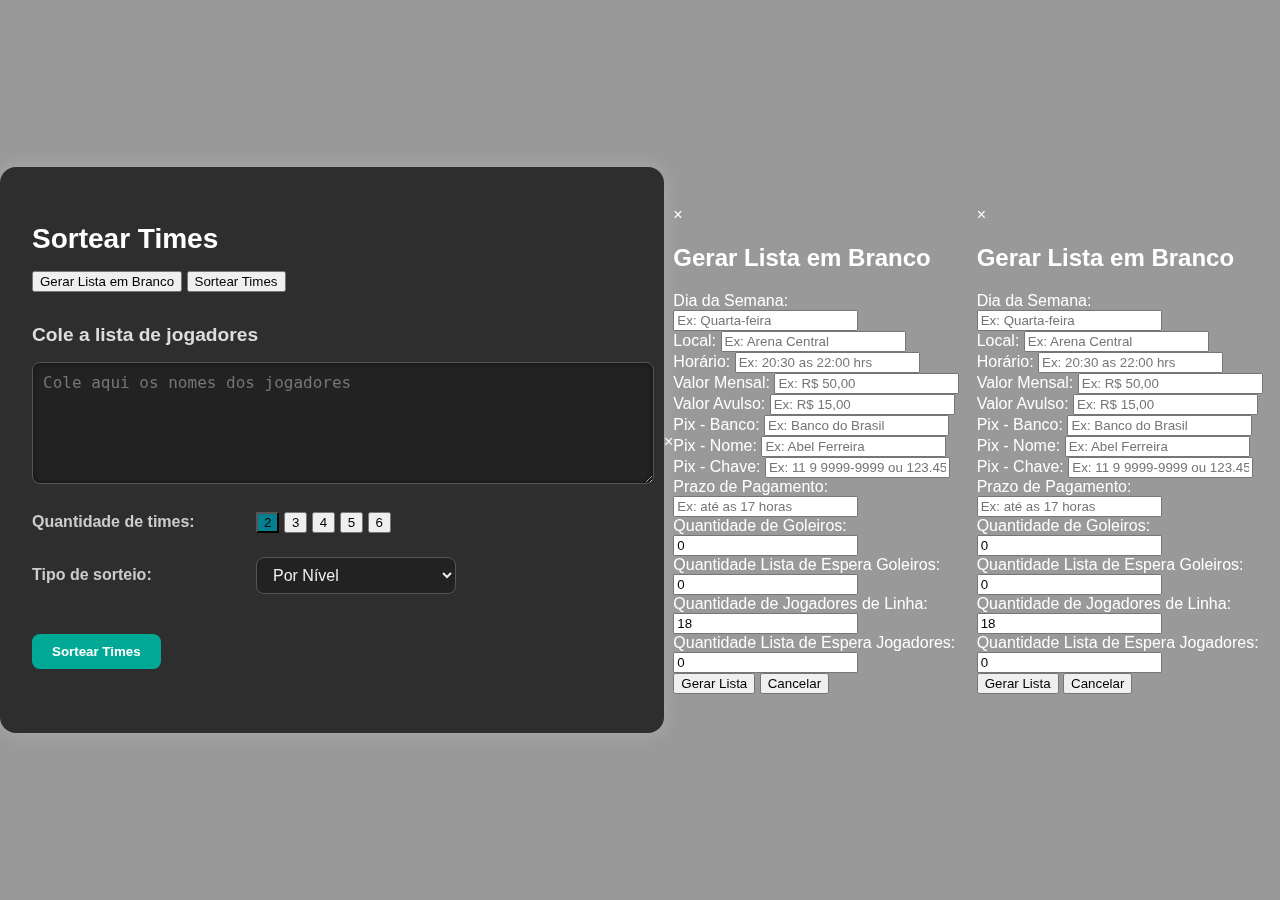
<file: index.html>
<!DOCTYPE html>
<html lang="pt-BR">
<head>
  <meta charset="UTF-8" />
  <meta name="viewport" content="width=device-width, initial-scale=1.0" />
  <title>Sortear Times</title>
  <link rel="stylesheet" href="style.css" />
  <link rel="stylesheet" href="https://cdnjs.cloudflare.com/ajax/libs/font-awesome/6.5.2/css/all.min.css" integrity="sha512-SnH5WK+bZxgPHs44uWIX+LLJAJ9/2PkPKZ5QiAj6Ta86w+fsb2TkcmfRyVX3pBnMFcV7oQPJkl9QevSCWr3W6A==" crossorigin="anonymous" referrerpolicy="no-referrer" />
</head>
<body>
  <div class="container">
    <div id="step1">
      <h2>Sortear Times</h2>
      
      <!-- Menu de ações principais -->
      <div class="botoes-principais menu-inicial">
        <button id="btn-gerar-lista" class="botao-secundario">
          <i class="fas fa-file-alt"></i>
          Gerar Lista em Branco
        </button>
        
        <button id="btn-sortear-inicial" class="botao-principal">
          <i class="fas fa-random"></i>
          Sortear Times
        </button>
      </div>
      
      <h3 style="margin-top: 2rem; margin-bottom: 1rem; color: #ddd; font-size: 1.2rem;">Cole a lista de jogadores</h3>
      <textarea id="jogadores-nomes" placeholder="Cole aqui os nomes dos jogadores"></textarea>
      
      <div id="container-qtd-times">
        <label>Quantidade de times:</label>
        <div id="botoes-qtd-times">
          <button type="button" class="botao-qtd-time selecionado" data-qtd="2">2</button>
          <button type="button" class="botao-qtd-time" data-qtd="3">3</button>
          <button type="button" class="botao-qtd-time" data-qtd="4">4</button>
          <button type="button" class="botao-qtd-time" data-qtd="5">5</button>
          <button type="button" class="botao-qtd-time" data-qtd="6">6</button>
        </div>
        <input type="hidden" id="qtd-times" value="2" />
      </div>

      <div id="tipo-sorteio-container">
        <label for="tipo-sorteio">Tipo de sorteio:</label>
        <select id="tipo-sorteio">
          <option value="nivel">Por Nível</option>
          <option value="posicao">Por Posição</option>
          <option value="nivel_posicao">Por Nível e Posição</option>
          <option value="aleatorio">Aleatório</option>
        </select>
      </div>
      
      <!-- Botão Sortear Times embaixo das opções -->
      <div style="margin-top: 1.5rem;">
        <button id="btn-carregar-posicoes" class="botao-principal">
          <i class="fas fa-random"></i>
          Sortear Times
        </button>
      </div>
      
      <!-- Botão copiar lista (aparece em baixo quando tem conteúdo) -->
      <div style="margin-top: 1rem;">
        <button id="btn-copiar-lista" class="botao-secundario" style="display: none;">
          <i class="fas fa-copy"></i>
          Copiar Lista
        </button>
      </div>
    </div>

    <div id="step2" style="display: none">
      <h2>Defina o nível e posição</h2>
      <form id="form-posicoes"></form>
      <button id="btn-sorteio">Sortear Times</button>
    </div>

    <div id="step3" style="display: none">
      <h2>Resultados</h2>
      <div id="times-container"></div>
      
      <div class="botoes-step3">
        <button id="btn-sortear-novamente">Sortear Novamente</button>
        <button id="btn-copiar">Copiar mensagem</button>
      </div>
    </div>
  </div>

  <div id="meuModal" class="modal">
    <div class="modal-content">
      <span class="close">&times;</span>
      <p id="modal-mensagem"></p>
    </div>
  </div>
  

  <!-- Modal para gerar lista em branco -->
  <div id="modalGerarLista" class="modal">
    <div class="modal-content modal-lista">
      <span class="close-lista">&times;</span>
      <h2>Gerar Lista em Branco</h2>
      <form id="form-gerar-lista">
        <div class="form-group">
          <label for="dia-semana">Dia da Semana:</label>
          <input type="text" id="dia-semana" placeholder="Ex: Quarta-feira">
        </div>
        
        <div class="form-group">
          <label for="local">Local:</label>
          <input type="text" id="local" placeholder="Ex: Arena Central">
        </div>
        
        <div class="form-group">
          <label for="horario">Horário:</label>
          <input type="text" id="horario" placeholder="Ex: 20:30 as 22:00 hrs">
        </div>
        
        <div class="form-group">
          <label for="valor-mensal">Valor Mensal:</label>
          <input type="text" id="valor-mensal" placeholder="Ex: R$ 50,00">
        </div>
        
        <div class="form-group">
          <label for="valor-avulso">Valor Avulso:</label>
          <input type="text" id="valor-avulso" placeholder="Ex: R$ 15,00">
        </div>
        
        <div class="form-group">
          <label for="pix-banco">Pix - Banco:</label>
          <input type="text" id="pix-banco" placeholder="Ex: Banco do Brasil">
        </div>
        
        <div class="form-group">
          <label for="pix-nome">Pix - Nome:</label>
          <input type="text" id="pix-nome" placeholder="Ex: Abel Ferreira">
        </div>
        
        <div class="form-group">
          <label for="pix-telefone">Pix - Chave:</label>
          <input type="text" id="pix-telefone" placeholder="Ex: 11 9 9999-9999 ou 123.456.789-00">
        </div>
        
        <div class="form-group">
          <label for="prazo-pagamento">Prazo de Pagamento:</label>
          <input type="text" id="prazo-pagamento" placeholder="Ex: até as 17 horas">
        </div>
        
        <div class="form-group">
          <label for="qtd-goleiros">Quantidade de Goleiros:</label>
          <input type="number" id="qtd-goleiros" min="0" value="0">
        </div>
        
        <div class="form-group">
          <label for="qtd-espera-goleiros">Quantidade Lista de Espera Goleiros:</label>
          <input type="number" id="qtd-espera-goleiros" min="0" value="0">
        </div>
        
        <div class="form-group">
          <label for="qtd-jogadores">Quantidade de Jogadores de Linha:</label>
          <input type="number" id="qtd-jogadores" min="1" value="18">
        </div>
        
        <div class="form-group">
          <label for="qtd-espera-jogadores">Quantidade Lista de Espera Jogadores:</label>
          <input type="number" id="qtd-espera-jogadores" min="0" value="0">
        </div>
        
        <div class="botoes-modal">
          <button type="button" id="btn-gerar-template">Gerar Lista</button>
          <button type="button" id="btn-cancelar-lista">Cancelar</button>
        </div>
      </form>
    </div>
  </div>

  <!-- Modal para gerar lista em branco -->
  <div id="modalGerarLista" class="modal">
    <div class="modal-content modal-lista">
      <span class="close-lista">&times;</span>
      <h2>Gerar Lista em Branco</h2>
      <form id="form-gerar-lista">
        <div class="form-group">
          <label for="dia-semana">Dia da Semana:</label>
          <input type="text" id="dia-semana" placeholder="Ex: Quarta-feira">
        </div>
        
        <div class="form-group">
          <label for="local">Local:</label>
          <input type="text" id="local" placeholder="Ex: Arena Central">
        </div>
        
        <div class="form-group">
          <label for="horario">Horário:</label>
          <input type="text" id="horario" placeholder="Ex: 20:30 as 22:00 hrs">
        </div>
        
        <div class="form-group">
          <label for="valor-mensal">Valor Mensal:</label>
          <input type="text" id="valor-mensal" placeholder="Ex: R$ 50,00">
        </div>
        
        <div class="form-group">
          <label for="valor-avulso">Valor Avulso:</label>
          <input type="text" id="valor-avulso" placeholder="Ex: R$ 15,00">
        </div>
        
        <div class="form-group">
          <label for="pix-banco">Pix - Banco:</label>
          <input type="text" id="pix-banco" placeholder="Ex: Banco do Brasil">
        </div>
        
        <div class="form-group">
          <label for="pix-nome">Pix - Nome:</label>
          <input type="text" id="pix-nome" placeholder="Ex: Abel Ferreira">
        </div>
        
        <div class="form-group">
          <label for="pix-telefone">Pix - Chave:</label>
          <input type="text" id="pix-telefone" placeholder="Ex: 11 9 9999-9999 ou 123.456.789-00">
        </div>
        
        <div class="form-group">
          <label for="prazo-pagamento">Prazo de Pagamento:</label>
          <input type="text" id="prazo-pagamento" placeholder="Ex: até as 17 horas">
        </div>
        
        <div class="form-group">
          <label for="qtd-goleiros">Quantidade de Goleiros:</label>
          <input type="number" id="qtd-goleiros" min="0" value="0">
        </div>
        
        <div class="form-group">
          <label for="qtd-espera-goleiros">Quantidade Lista de Espera Goleiros:</label>
          <input type="number" id="qtd-espera-goleiros" min="0" value="0">
        </div>
        
        <div class="form-group">
          <label for="qtd-jogadores">Quantidade de Jogadores de Linha:</label>
          <input type="number" id="qtd-jogadores" min="1" value="18">
        </div>
        
        <div class="form-group">
          <label for="qtd-espera-jogadores">Quantidade Lista de Espera Jogadores:</label>
          <input type="number" id="qtd-espera-jogadores" min="0" value="0">
        </div>
        
        <div class="botoes-modal">
          <button type="button" id="btn-gerar-template">Gerar Lista</button>
          <button type="button" id="btn-cancelar-lista">Cancelar</button>
        </div>
      </form>
    </div>
  </div>

  <footer class="footer-icones">
    <a href="https://www.linkedin.com/in/gabrielpiovesani/" target="_blank" aria-label="LinkedIn de Gabriel Piovesani">
      <i class="fa-brands fa-linkedin"></i>
    </a>
    <a href="https://github.com/GabrielPiovesani" target="_blank" aria-label="GitHub de DEV PIOVESANI">
      <i class="fa-brands fa-github"></i>
    </a>
  </footer>
  
  <script src="script.js"></script>
</body>
</html>
</file>
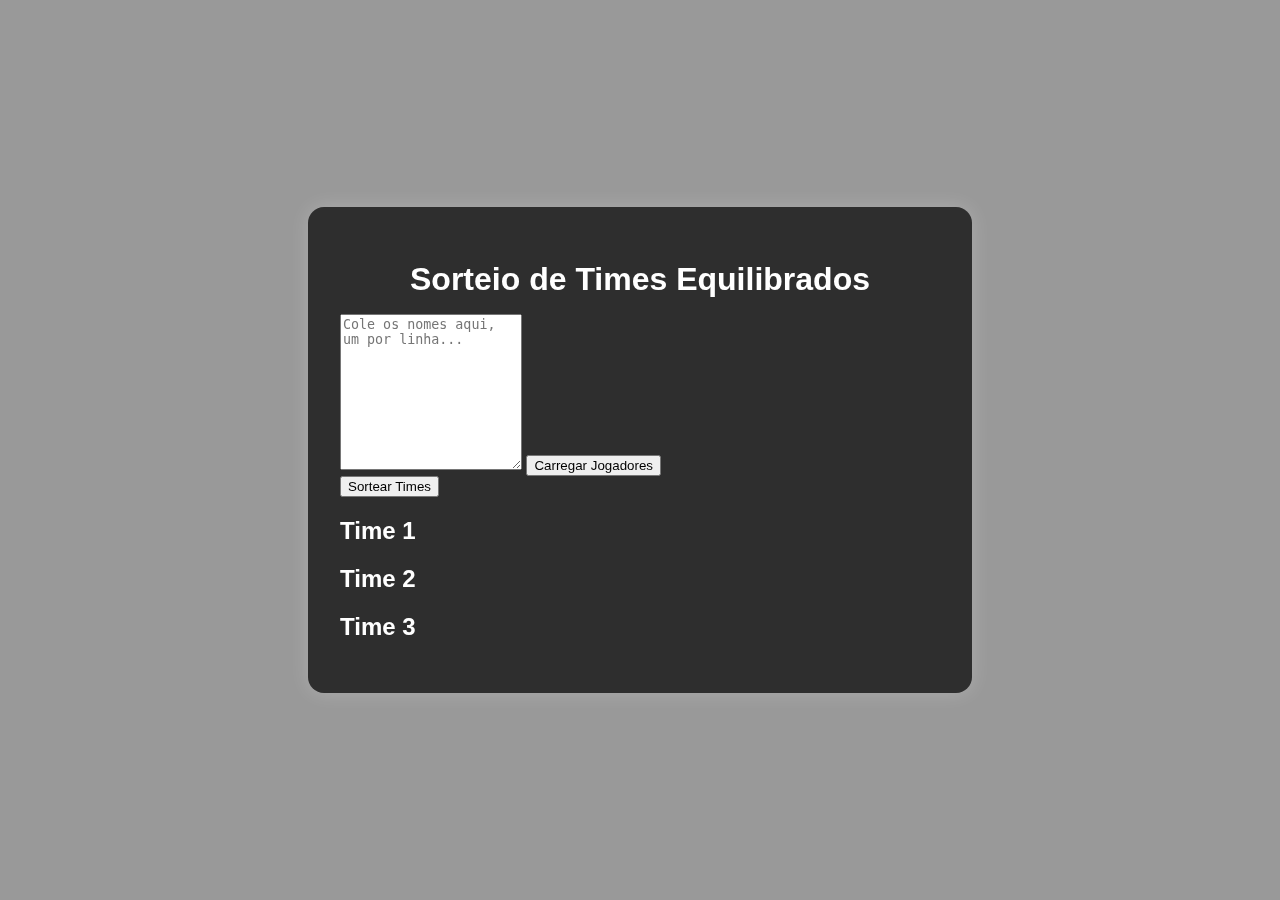
<file: timeJusto.html>
<!DOCTYPE html>
<html lang="pt-BR">
<head>
  <meta charset="UTF-8" />
  <meta name="viewport" content="width=device-width, initial-scale=1.0"/>
  <title>Sorteio de Times</title>
  <link rel="stylesheet" href="style.css"/>
</head>
<body>
  <div class="container">
    <h1>Sorteio de Times Equilibrados</h1>

    <textarea id="json-input" placeholder="Cole os nomes aqui, um por linha..." rows="10"></textarea>
    <button id="carregar-jogadores">Carregar Jogadores</button>

    <div id="jogadores-container"></div>

    <button id="sortear">Sortear Times</button>

    <div class="times">
      <div>
        <h2>Time 1</h2>
        <ul id="time1"></ul>
      </div>
      <div>
        <h2>Time 2</h2>
        <ul id="time2"></ul>
      </div>
      <div>
        <h2>Time 3</h2>
        <ul id="time3"></ul>
      </div>
    </div>
  </div>

  <script src="script.js"></script>
</body>
</html>
</file>
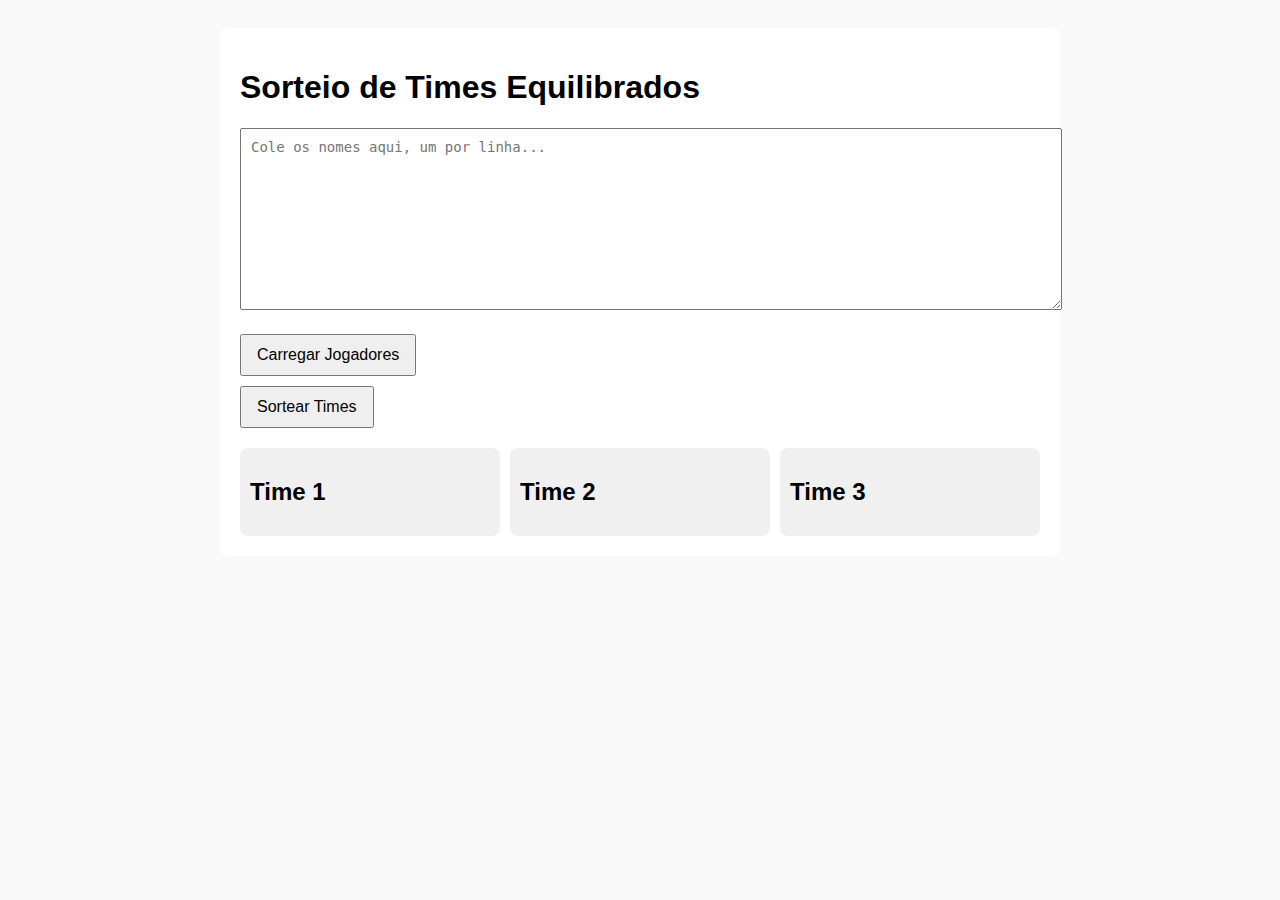
<file: SorteiaTImeJusto/timeJusto.html>
<!DOCTYPE html>
<html lang="pt-BR">
<head>
  <meta charset="UTF-8" />
  <meta name="viewport" content="width=device-width, initial-scale=1.0"/>
  <title>Sorteio de Times</title>
  <link rel="stylesheet" href="style.css"/>
</head>
<body>
  <div class="container">
    <h1>Sorteio de Times Equilibrados</h1>

    <textarea id="json-input" placeholder="Cole os nomes aqui, um por linha..." rows="10"></textarea>
    <button id="carregar-jogadores">Carregar Jogadores</button>

    <div id="jogadores-container"></div>

    <button id="sortear">Sortear Times</button>

    <div class="times">
      <div>
        <h2>Time 1</h2>
        <ul id="time1"></ul>
      </div>
      <div>
        <h2>Time 2</h2>
        <ul id="time2"></ul>
      </div>
      <div>
        <h2>Time 3</h2>
        <ul id="time3"></ul>
      </div>
    </div>
  </div>

  <script src="script.js"></script>
</body>
</html>
</file>
<file: style.css>
body {
  margin: 0;
  padding: 0;
  font-family: "Segoe UI", Tahoma, Geneva, Verdana, sans-serif;
  background-image: url('https://images.unsplash.com/photo-1518091043644-c1d4457512c6?auto=format&fit=crop&w=1470&q=80');
  background-size: cover;
  background-position: center;
  background-repeat: no-repeat;
  backdrop-filter: brightness(0.6);
  min-height: 100vh;
  color: white;
  display: flex;
  justify-content: center;
  align-items: center;
}

.container {
  background-color: rgba(0, 0, 0, 0.7);
  padding: 2rem;
  border-radius: 16px;
  max-width: 600px;
  width: 90%;
  box-shadow: 0 0 20px rgba(255, 255, 255, 0.2);
}

h1 {
  text-align: center;
  margin-bottom: 1rem;
  font-size: 2rem;
}

.form-jogador {
  margin-bottom: 10px;
  padding: 10px;
  background-color: #222;
  border-radius: 10px;
}

/* Linha com nome + botões de nível */
.linha-jogador-nivel {
  display: flex;
  align-items: flex-start;
  justify-content: space-between;
  margin-bottom: 4px;
  gap: 10px;
  flex-wrap: wrap;
}




/* Nome do jogador com nível */
.jogador-nome {
  font-weight: bold;
  color: white;
  font-size: 16px;
  margin-bottom: 2px;
}


/* Linha de posição */
.linha-posicao {
  display: flex;
  align-items: center;
  margin-top: 6px;
  gap: 12px;
}

/* Label "Posição:" */
.posicao-label {
  min-width: 70px;
  font-weight: bold;
  color: #ccc;
}
.botoes-nivel {
  display: flex;
  gap: 6px;
  flex-wrap: wrap;
}
.jogador-info {
  display: flex;
  flex-direction: column;
  gap: 4px;
  flex: 1;
}

/* Botões de nível e posição */
.botoes-nivel button,
.botoes-posicao button {
  padding: 6px 12px;
  margin: 0;
  border-radius: 8px;
  border: none;
  background-color: #00a896;
  color: white;
  font-weight: bold;
  cursor: pointer;
  transition: background-color 0.3s;
  min-width: 40px;
  text-align: center;
}

.botoes-nivel button:hover,
.botoes-posicao button:hover {
  background-color: #02c3bd;
}

/* Botões selecionados */
.selecionado {
  background-color: #028090 !important;
}
/* Container do passo 1 */
#step1 {
  margin-bottom: 2rem;
}

/* Título do passo 1 */
#step1 h2 {
  font-size: 1.75rem;
  margin-bottom: 1rem;
  font-weight: bold;
  color: #fff;
}

/* Textarea para colar os nomes dos jogadores */
#jogadores-nomes {
  width: 100%;
  min-height: 100px;
  padding: 12px 16px;
  border-radius: 8px;
  border: 1px solid #555;
  padding: 10px;
  background-color: #222;
  color: #eee;
  font-family: monospace;
  font-size: 1rem;
  resize: vertical;
  box-shadow: inset 0 0 5px rgba(0, 0, 0, 0.5);
  transition: border-color 0.3s;
}

#jogadores-nomes:focus {
  outline: none;
  border-color: #00a896;
}

/* Container para os controles de quantidade e tipo de sorteio */
#container-qtd-times,
#tipo-sorteio-container {
  display: flex;
  flex-wrap: wrap;
  gap: 1rem;
  margin-top: 1.5rem;
  align-items: center;
}

/* Para os elementos internos: label e input/select */
#container-qtd-times label,
#tipo-sorteio-container label {
  font-weight: bold;
  font-size: 1rem;
  color: #ccc;
  margin-right: 8px;
  min-width: 200px;
}

#qtd-times {
  padding: 8px 12px;
  border-radius: 8px;
  border: 1px solid #555;
  background-color: #222;
  color: #eee;
  font-size: 1rem;
  max-width: 80px;
  min-width: 50px;
}

/* Estilo para o select */
#tipo-sorteio {
  padding: 8px 12px;
  border-radius: 8px;
  border: 1px solid #555;
  background-color: #222;
  color: #eee;
  font-size: 1rem;
  min-width: 200px;
}

/* Botão "Próximo" com visual mais moderno */
#btn-carregar-posicoes {
  padding: 10px 20px;
  border-radius: 8px;
  border: none;
  background-color: #00a896;
  color: white;
  font-weight: bold;
  cursor: pointer;
  transition: background-color 0.3s;
  margin-top: 1rem;
  align-self: flex-start;
}

#btn-carregar-posicoes:hover {
  background-color: #02c3bd;
}

.linha-jogador-nivel {
  display: flex;
  flex-direction: column;
  gap: 6px;
  padding: 10px;
  background-color: #1e1e1e;
  border-radius: 8px;
  margin-bottom: 10px;
}

.jogador-info {
  display: flex;
  flex-direction: column;
  gap: 4px;
  flex: 1;
}

.jogador-nome {
  color: white;
  font-size: 16px;
}

.botoes-nivel, .botoes-posicao {
  display: flex;
  gap: 6px;
  flex-wrap: wrap;
}
</file>
<file: SorteiaTImeJusto/style.css>
body {
    font-family: Arial, sans-serif;
    background-color: #f9f9f9;
    padding: 20px;
  }
  
  .container {
    max-width: 800px;
    margin: auto;
    background: white;
    padding: 20px;
    border-radius: 10px;
  }
  
  textarea {
    width: 100%;
    padding: 10px;
    font-size: 14px;
    margin-bottom: 10px;
    resize: vertical;
  }
  
  .jogador {
    margin: 5px 0;
  }
  
  .jogador label {
    margin-right: 10px;
  }
  
  .times {
    display: flex;
    justify-content: space-between;
    margin-top: 20px;
  }
  
  .times > div {
    width: 30%;
    background: #f0f0f0;
    padding: 10px;
    border-radius: 8px;
  }
  
  button {
    margin-top: 10px;
    padding: 10px 15px;
    font-size: 16px;
    cursor: pointer;
  }
</file>
